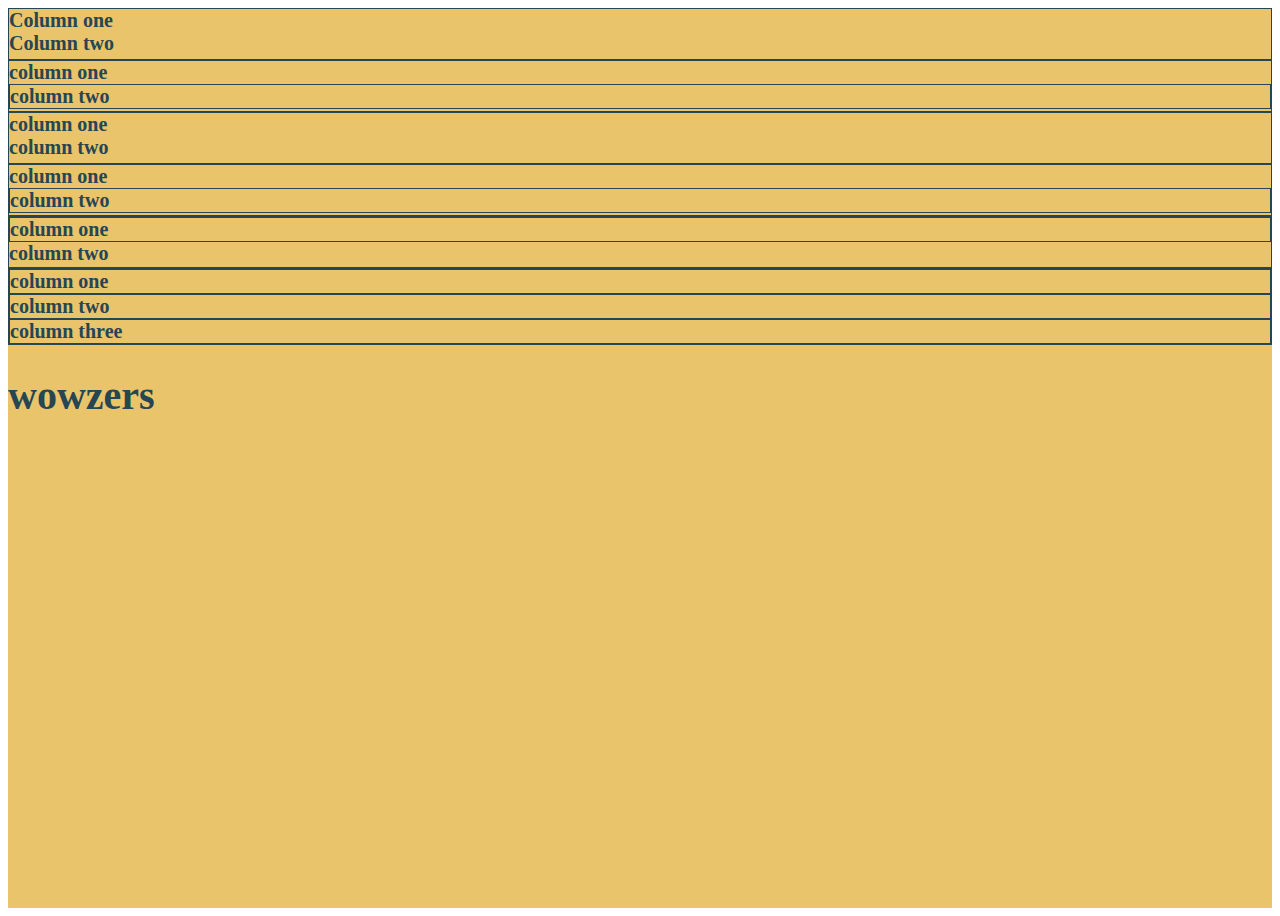
<file: index.html>
<!doctype html>
<html lang="en">
  <head>
    <meta charset="utf-8">
    <meta name="viewport" content="width=device-width, initial-scale=1">
    <title>Bootstrap demo</title>
    <link href="https://cdn.jsdelivr.net/npm/bootstrap@5.3.0-alpha1/dist/css/bootstrap.min.css" rel="stylesheet" integrity="sha384-GLhlTQ8iRABdZLl6O3oVMWSktQOp6b7In1Zl3/Jr59b6EGGoI1aFkw7cmDA6j6gD" crossorigin="anonymous">
    <link rel="stylesheet" href="css/style.css">
  </head>
  <body>
    <div class="container-fluid">
      <div class="row">
        <div class="col">Column one</div>
        <div class="col">Column two</div>
      </div>
      <div class="row">
        <div class="col">column one</div>
        <div class="col-4">column two</div>
      </div>
      <div class="row">
        <div class="col">column one</div>
        <div class="col">column two</div>
      </div>
      <div class="row">
        <div class="col">column one</div>
        <div class="col-6">column two</div>
      </div>
      <div class="row">
        <div class="col-4">column one</div>
        <div class="col">column two</div>
      </div>
      <div class="row">
        <div class="col-4">column one</div>
        <div class="col-4">column two</div>
        <div class="col-4">column three</div>
      </div>
      <h1>wowzers</h1>


    </div>
    
    <script src="https://cdn.jsdelivr.net/npm/bootstrap@5.3.0-alpha1/dist/js/bootstrap.bundle.min.js" integrity="sha384-w76AqPfDkMBDXo30jS1Sgez6pr3x5MlQ1ZAGC+nuZB+EYdgRZgiwxhTBTkF7CXvN" crossorigin="anonymous"></script>
  </body>
</html>
</file>
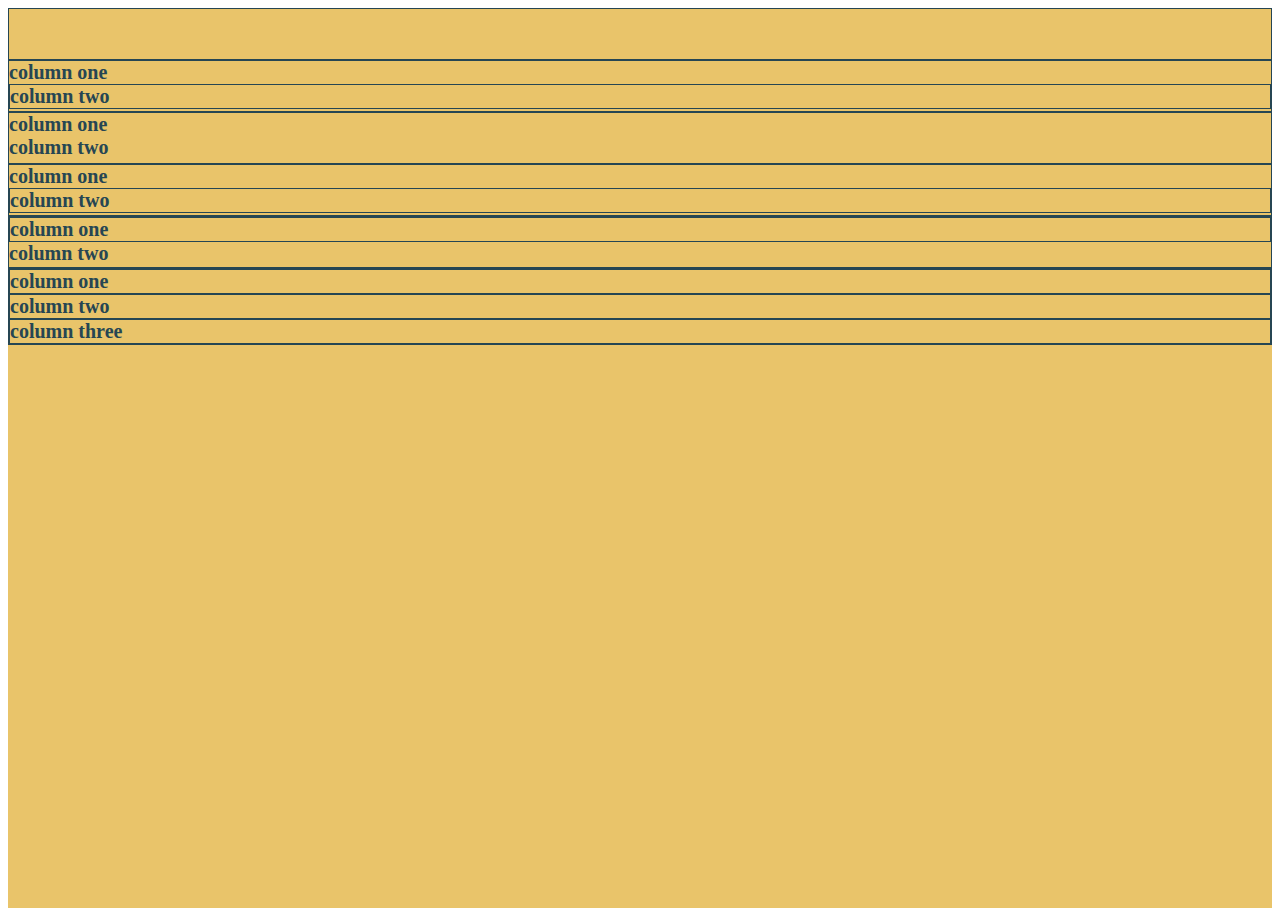
<file: spindox.html>
<!doctype html>
<html lang="en">
  <head>
    <meta charset="utf-8">
    <meta name="viewport" content="width=device-width, initial-scale=1">
    <title>Bootstrap demo</title>
    <link href="https://cdn.jsdelivr.net/npm/bootstrap@5.3.0-alpha1/dist/css/bootstrap.min.css" rel="stylesheet" integrity="sha384-GLhlTQ8iRABdZLl6O3oVMWSktQOp6b7In1Zl3/Jr59b6EGGoI1aFkw7cmDA6j6gD" crossorigin="anonymous">
    <link rel="stylesheet" href="css/style.css">
  </head>
  <body>
    <div class="container-fluid">
      <div class="row">
        <div class="col"></div>
        <div class="col"></div>
        <div class="col"></div>
        <div class="col"></div>
        <div class="col"></div>
        <div class="col"></div>
        <div class="col"></div>
        <div class="col"></div>
      </div>
      <div class="row">
        <div class="col">column one</div>
        <div class="col-4">column two</div>
      </div>
      <div class="row">
        <div class="col">column one</div>
        <div class="col">column two</div>
      </div>
      <div class="row">
        <div class="col">column one</div>
        <div class="col-6">column two</div>
      </div>
      <div class="row">
        <div class="col-4">column one</div>
        <div class="col">column two</div>
      </div>
      <div class="row">
        <div class="col-4">column one</div>
        <div class="col-4">column two</div>
        <div class="col-4">column three</div>
      </div>
      <h1></h1>


    </div>
    
    <script src="https://cdn.jsdelivr.net/npm/bootstrap@5.3.0-alpha1/dist/js/bootstrap.bundle.min.js" integrity="sha384-w76AqPfDkMBDXo30jS1Sgez6pr3x5MlQ1ZAGC+nuZB+EYdgRZgiwxhTBTkF7CXvN" crossorigin="anonymous"></script>
  </body>
</html>
</file>
<file: css/style.css>
:root {
    --dark-blue: #264653;
    --light-green: #2a9d8f;
    --yellow: #e9c46a;
    --orange: #f4a261;
    --salmon: #e76f51;
    }
    .container-fluid {
    color: var(--dark-blue);
    font-size: 20px;
    font-weight: bold;
    min-height: 100vh;
    background-color: var(--yellow);
    }
    
    .row {
    border: 1px solid var(--dark-blue);
    min-height: 50px;
    }
    .col .col-1, .col-2, .col-3, .col-4, .col-5, .col-6, .col-7,.col-8{
        border:#264653 1px solid;
    }
</file>
